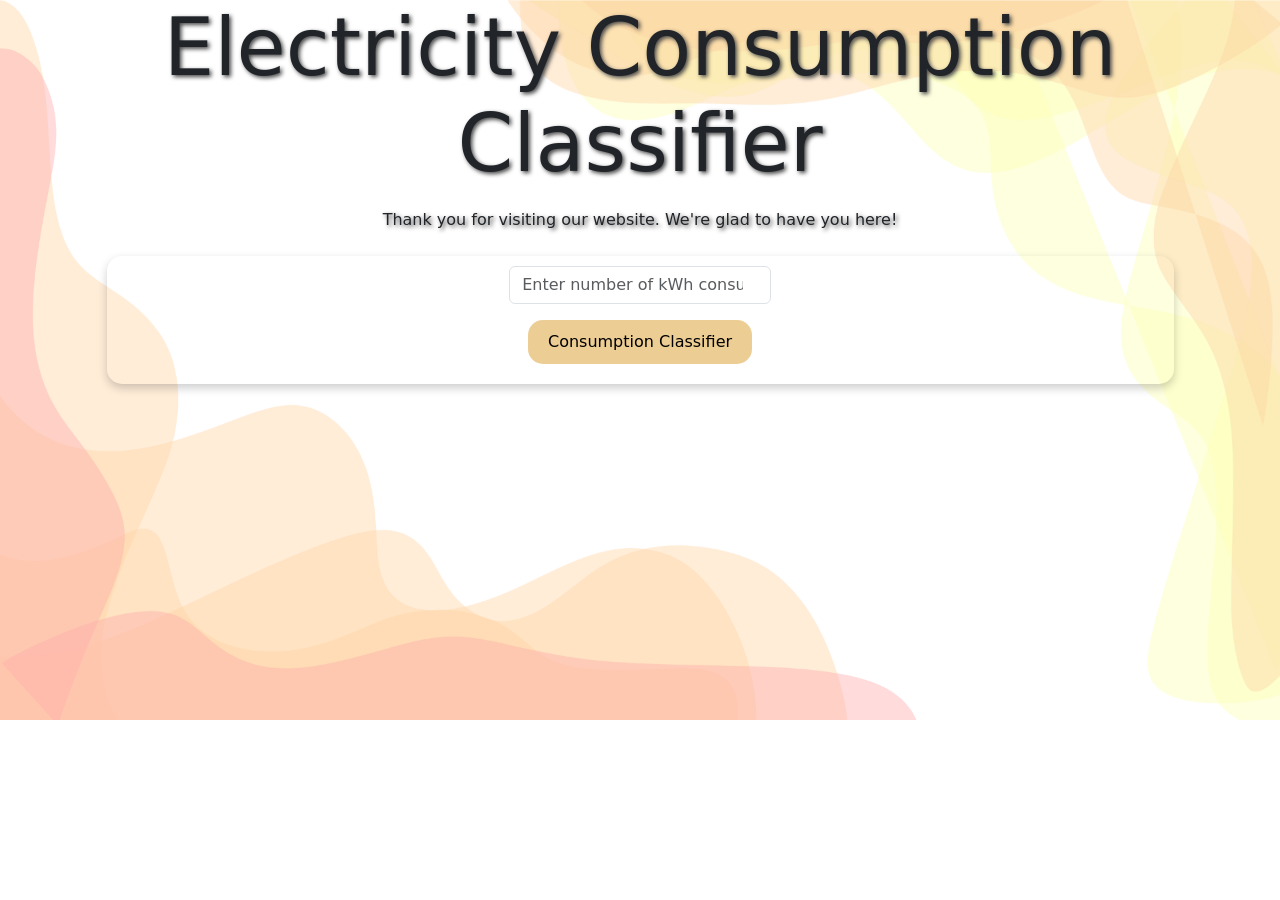
<file: index.html>
<!DOCTYPE html>
<html lang="en">
<head>
    <meta charset="UTF-8">
    <meta name="viewport" content="width=device-width, initial-scale=1.0">
    <title>Q4 Drill 1</title>
    <link href="https://cdn.jsdelivr.net/npm/bootstrap@5.3.8/dist/css/bootstrap.min.css" rel="stylesheet" integrity="sha384-sRIl4kxILFvY47J16cr9ZwB07vP4J8+LH7qKQnuqkuIAvNWLzeN8tE5YBujZqJLB" crossorigin="anonymous">
    <script src="https://cdn.jsdelivr.net/npm/bootstrap@5.3.8/dist/js/bootstrap.bundle.min.js" integrity="sha384-FKyoEForCGlyvwx9Hj09JcYn3nv7wiPVlz7YYwJrWVcXK/BmnVDxM+D2scQbITxI" crossorigin="anonymous"></script>
    <link rel="stylesheet" href="Drill1.css">
    <script src="Drill1.js"></script>
</head>
<body>
    <p class="text-center display-1">Electricity Consumption Classifier</p>
    <p class="text-center">Thank you for visiting our website. We're glad to have you here!</p>        
    <div class="row block-row justify-content-center">
        <div class="col-md-3 m-2 block">
            <form class="d-flex flex-column align-items-center gap-3">
                <input type="number" id="KWH_" placeholder="Enter number of kWh consumed" class="form-control w-25">
                <input type="button" onclick="classifier()" value="Consumption Classifier" style="border-radius: 15px; margin-bottom: 10px; background-color: rgb(236, 205, 148); border: none; padding: 10px 20px; font-size: 16px; color: black;">
            </form>
            <div id="output" style="font-size: xx-large; text-align: center;"></div> 
        </div>
    </div>
</body>
</html>
</file>
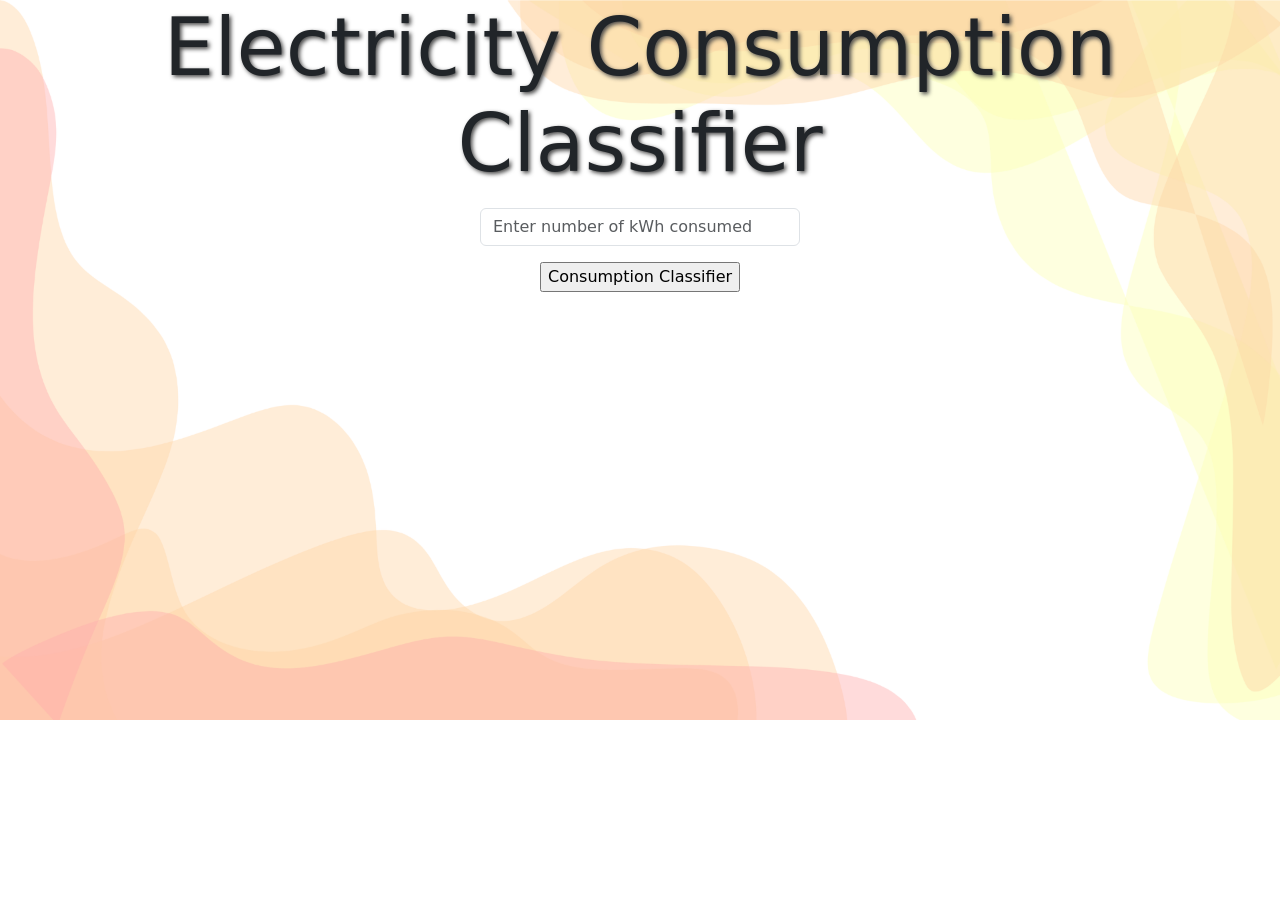
<file: Drill1.html>
<!DOCTYPE html>
<html lang="en">
<head>
    <meta charset="UTF-8">
    <meta name="viewport" content="width=device-width, initial-scale=1.0">
    <title>Q4 Drill 1</title>
    <link href="https://cdn.jsdelivr.net/npm/bootstrap@5.3.8/dist/css/bootstrap.min.css" rel="stylesheet" integrity="sha384-sRIl4kxILFvY47J16cr9ZwB07vP4J8+LH7qKQnuqkuIAvNWLzeN8tE5YBujZqJLB" crossorigin="anonymous">
    <script src="https://cdn.jsdelivr.net/npm/bootstrap@5.3.8/dist/js/bootstrap.bundle.min.js" integrity="sha384-FKyoEForCGlyvwx9Hj09JcYn3nv7wiPVlz7YYwJrWVcXK/BmnVDxM+D2scQbITxI" crossorigin="anonymous"></script>
    <link rel="stylesheet" href="Drill1.css">
    <script src="Drill1.js"></script>
</head>
<body>
    <p class="text-center display-1">Electricity Consumption Classifier</p>
    <form class="d-flex flex-column align-items-center gap-3">
        <input type="number" id="input" placeholder="Enter number of kWh consumed" class="form-control w-25">
        <input type="button" onclick="classifier()" value="Consumption Classifier">
    </form>
    <div id="output" style="font-size: xx-large; text-align: center;"></div>
</body>
</html>
</file>
<file: Drill1.css>
body {
    background-image: url(Background.png);
    background-repeat: no-repeat;
    background-size: cover;
}
.block {
    border-radius: 15px;
    padding: 10px;
    color: black;
    box-shadow: 0 4px 10px rgba(0, 0, 0, 0.2);
    width: 1067px;
}
p{
    text-shadow: 2px 2px 4px #484848;
}
</file>
